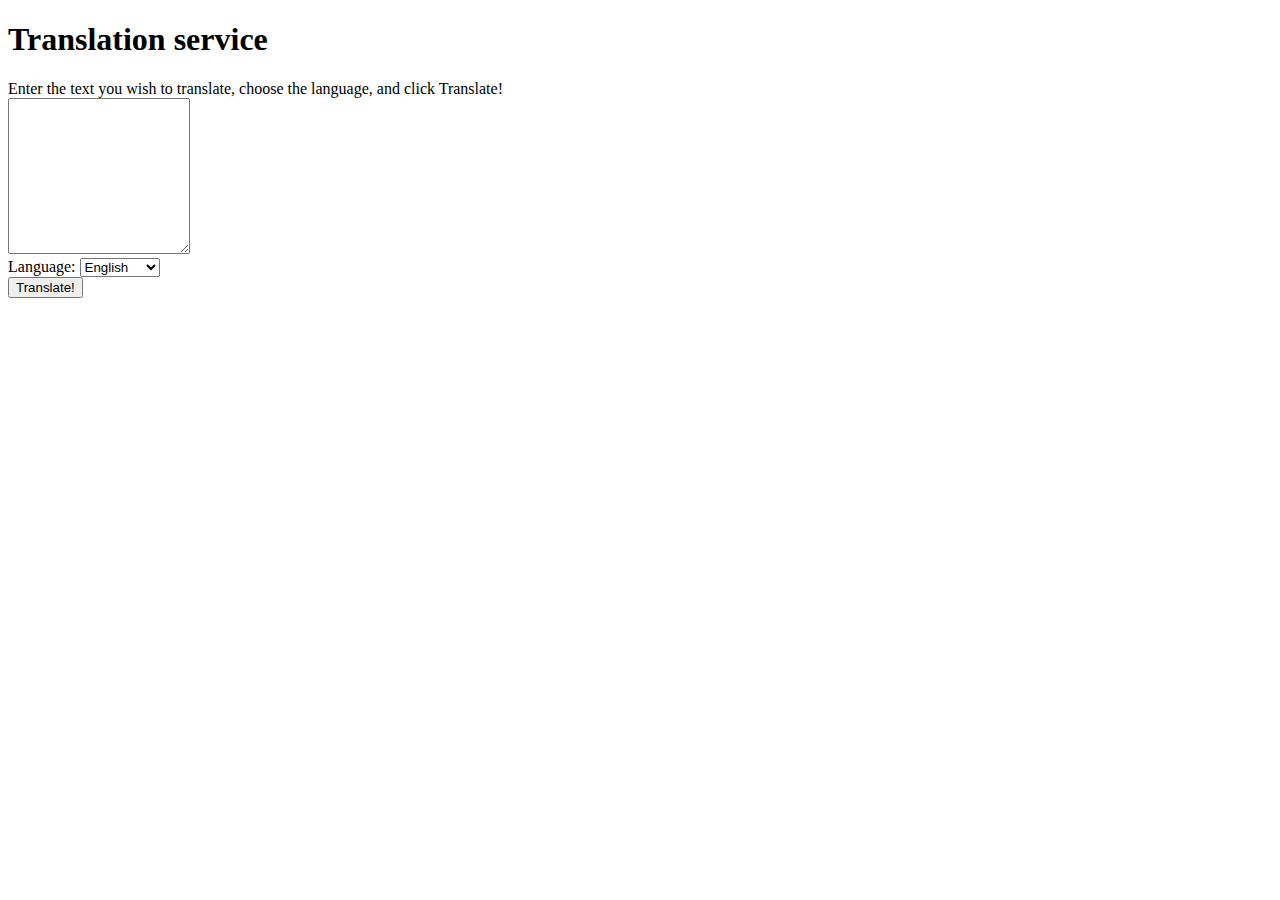
<file: templates/index.html>
<!DOCTYPE html>
<html lang="zh-Hant">
<head>
    <meta charset="UTF-8">
    <meta name="viewport" content="width=device-width, initial-scale=1.0">
    <link rel="stylesheet" href="https://cdn.jsdelivr.net/npm/bootstrap@4.5.3/dist/css/bootstrap.min.css"
        integrity="sha384-TX8t27EcRE3e/ihU7zmQxVncDAy5uIKz4rEkgIXeMed4M0jlfIDPvg6uqKI2xXr2" crossorigin="anonymous">
    <title>Translator</title>
</head>
<body>
    <div class="container">
        <h1>Translation service</h1>
        <div>Enter the text you wish to translate, choose the language, and click Translate!</div>
        <div>
            <form method="POST">
                <div class="form-group">
                    <textarea name="text" cols="20" rows="10" class="form-control"></textarea>
                </div>
                <div class="form-group">
                    <label for="language">Language:</label>
                    <select name="language" class="form-control">
                        <option value="en">English</option>
                        <option value="it">Italian</option>
                        <option value="ja">Japanese</option>
                        <option value="ru">Russian</option>
                        <option value="de">German</option>
                    </select>
                </div>
                <div>
                    <button type="submit" class="btn btn-success">Translate!</button>
                </div>
            </form>
        </div>
    </div>
</body>
</html>
</file>
